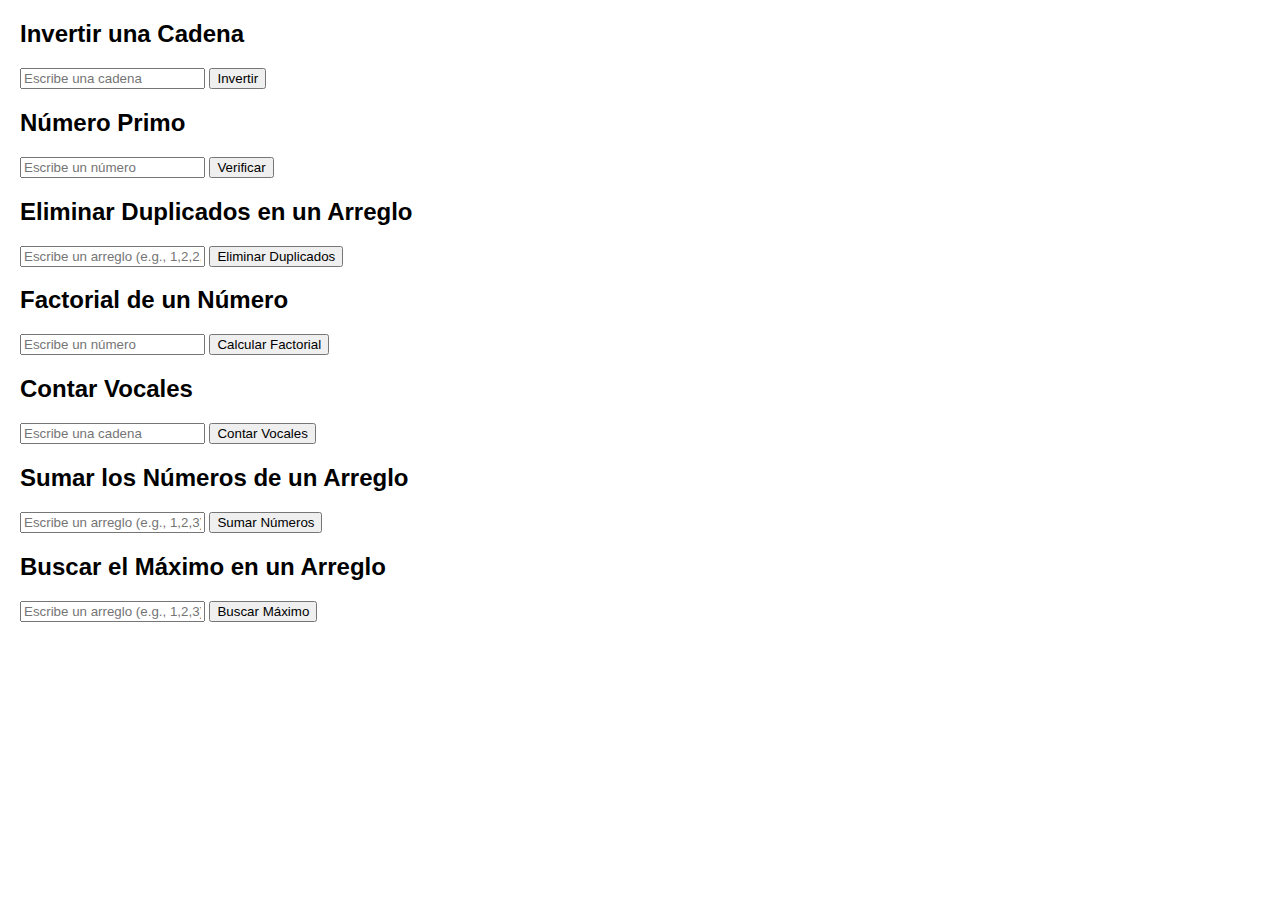
<file: INDEX.html>
<!DOCTYPE html>
<html lang="es">
  <head>
    <meta charset="UTF-8" />
    <meta name="viewport" content="width=device-width, initial-scale=1.0" />
    <title>Actividades en JavaScript</title>
    <style>
      body {
        font-family: Arial, sans-serif;
        margin: 20px;
      }
      h1 {
        color: #333;
      }
      ul {
        list-style-type: none;
        padding: 0;
      }
      li {
        margin-bottom: 20px;
      }
      pre {
        background-color: #f4f4f4;
        padding: 10px;
        border: 1px solid #ddd;
        border-radius: 5px;
        white-space: pre-wrap;
      }
    </style>
  </head>
  <body>
    <div>
      <h2>Invertir una Cadena</h2>
      <input type="text" id="cadenaInput" placeholder="Escribe una cadena" />
      <button onclick="invertirCadenaDinamico()">Invertir</button>
      <p id="invertirCadena"></p>
    </div>

    <div>
      <h2>Número Primo</h2>
      <input type="number" id="numeroInput" placeholder="Escribe un número" />
      <button onclick="esNumeroPrimoDinamico()">Verificar</button>
      <p id="numeroPrimo"></p>
    </div>

    <div>
      <h2>Eliminar Duplicados en un Arreglo</h2>
      <input
        type="text"
        id="arregloInput"
        placeholder="Escribe un arreglo (e.g., 1,2,2,3)"
      />
      <button onclick="eliminarDuplicadosDinamico()">
        Eliminar Duplicados
      </button>
      <p id="eliminarDuplicados"></p>
    </div>

    <div>
      <h2>Factorial de un Número</h2>
      <input
        type="number"
        id="factorialInput"
        placeholder="Escribe un número"
      />
      <button onclick="factorialDinamico()">Calcular Factorial</button>
      <p id="factorial"></p>
    </div>

    <div>
      <h2>Contar Vocales</h2>
      <input type="text" id="vocalesInput" placeholder="Escribe una cadena" />
      <button onclick="contarVocalesDinamico()">Contar Vocales</button>
      <p id="contarVocales"></p>
    </div>

    <div>
      <h2>Sumar los Números de un Arreglo</h2>
      <input
        type="text"
        id="sumarNumerosInput"
        placeholder="Escribe un arreglo (e.g., 1,2,3)"
      />
      <button onclick="sumarNumerosDinamico()">Sumar Números</button>
      <p id="sumarNumeros"></p>
    </div>

    <div>
      <h2>Buscar el Máximo en un Arreglo</h2>
      <input
        type="text"
        id="maximoArregloInput"
        placeholder="Escribe un arreglo (e.g., 1,2,3)"
      />
      <button onclick="maximoArregloDinamico()">Buscar Máximo</button>
      <p id="maximoArreglo"></p>
    </div>

    <script src="JAVA/script.js"></script>
  </body>
</html>
</file>
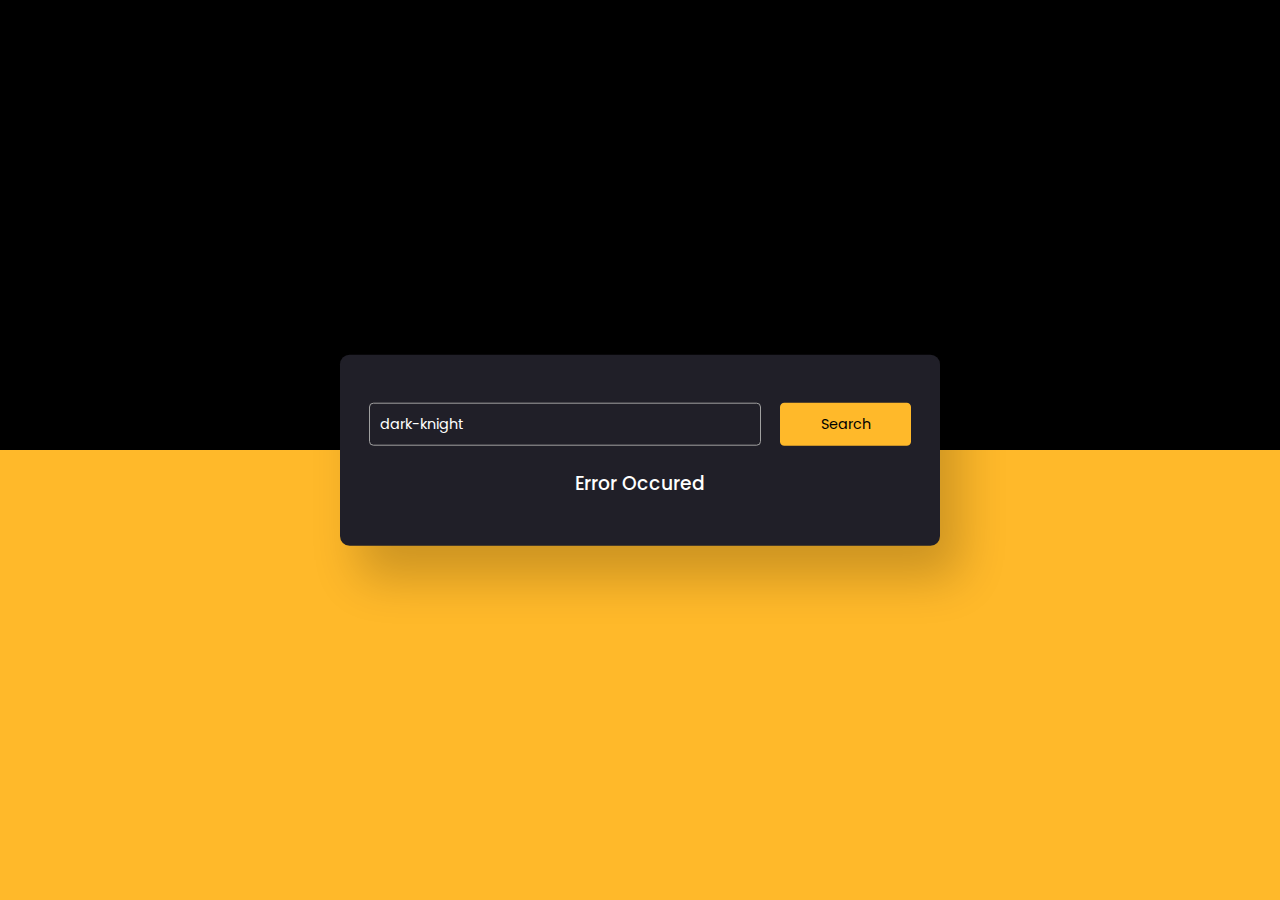
<file: Peliculas-main/peliculas/peliculas.html>
<!DOCTYPE html>
<html lang="en">
<head>
    <meta charset="UTF-8">
    <meta name="viewport" content="width=device-width, initial-scale=1.0">
    <title>Movie Guide App</title>

    <!--Google Font-->
    <link rel="stylesheet" href="https://fonts.googleapis.com/css2?family=Poppins:wght@300;500;600&display=swap">

    <link rel="stylesheet" href="style.css">
</head>
<body>
    <div class="container">
        <div class="search-container">
            <input type="text" placeholder="Enter movie name here!" id="movie-name" value="dark-knight">
            <button id="search-btn">Search</button>
        </div>
        <div id="result"></div> 
    </div>
    <script src="key.js"></script>
    <script src="script.js"></script>
</body>
</html>
</file>
<file: Peliculas-main/peliculas/style.css>
* {
    padding: 0;
    margin: 0;
    box-sizing: border-box;
    font-family: 'Poppins', sans-serif;
}

body {
    height: 100vh;
    background: linear-gradient(#000000 50%, #ffb92a 50%);
}

.container {
    font-size: 16px;
    width: 90vw;
    max-width: 37.5em;
    padding: 3em 1.8em;
    background-color: #201f28;
    position: absolute;
    transform: translate(-50%, -50%);
    top: 50%;
    left: 50%;
    border-radius: 0.6em;
    box-shadow: 1.2em 2em 3em rgba(0, 0, 0, 0.2);
}

.search-container {
    display: grid;
    grid-template-columns: 9fr 3fr;
    gap: 1.2em;
}

.search-container input,
.search-container button {
    font-size: 0.9em;
    outline: none;
    border-radius: 0.3em;
}

.search-container input {
    background-color: transparent;
    border: 1px solid #a0a0a0;
    padding: 0.7em;
    color: #ffffff;
}

.search-container input:focus {
    border-color: #ffffff;
}

.search-container button {
    background-color: #ffb92a;
    border: none;
    cursor: pointer;
    transition: background-color 0.3s;
}

.search-container button:hover {
    background-color: #e0a51d;
}

#result {
    color: #ffffff;
}

.info {
    position: relative;
    display: grid;
    grid-template-columns: 4fr 8fr;
    align-items: center;
    margin-top: 1.2em;
}

.poster {
    width: 100%;
}

h2 {
    text-align: center;
    font-size: 1.5em;
    font-weight: 600;
    letter-spacing: 0.06em;
}

.rating {
    display: flex;
    align-items: center;
    justify-content: center;
    gap: 0.6em;
    margin: 0.6em 0 0.9em 0;
}

.rating img {
    width: 1.2em;
}

.rating h4 {
    display: inline-block;
    font-size: 1.1em;
    font-weight: 500;
}

.details {
    display: flex;
    font-size: 0.95em;
    gap: 1em;
    justify-content: center;
    color: #a0a0a0;
    margin: 0.6em 0;
    font-weight: 300;
}

.genre {
    display: flex;
    justify-content: space-around;
}

.genre div {
    border: 1px solid #a0a0a0;
    font-size: 0.75em;
    padding: 0.4em 1.6em;
    border-radius: 0.4em;
    font-weight: 300;
}

h3 {
    font-weight: 500;
    margin-top: 1.2em;
}

p {
    font-size: 0.9em;
    font-weight: 300;
    line-height: 1.8em;
    text-align: justify;
    color: #a0a0a0;
}

.msg {
    text-align: center;
}

@media screen and (max-width: 600px) {
    .container {
        font-size: 14px;
    }
    .info {
        grid-template-columns: 1fr;
    }
    .poster {
        margin: auto;
        width: auto;
        max-height: 10.8em;
    }
}
</file>
